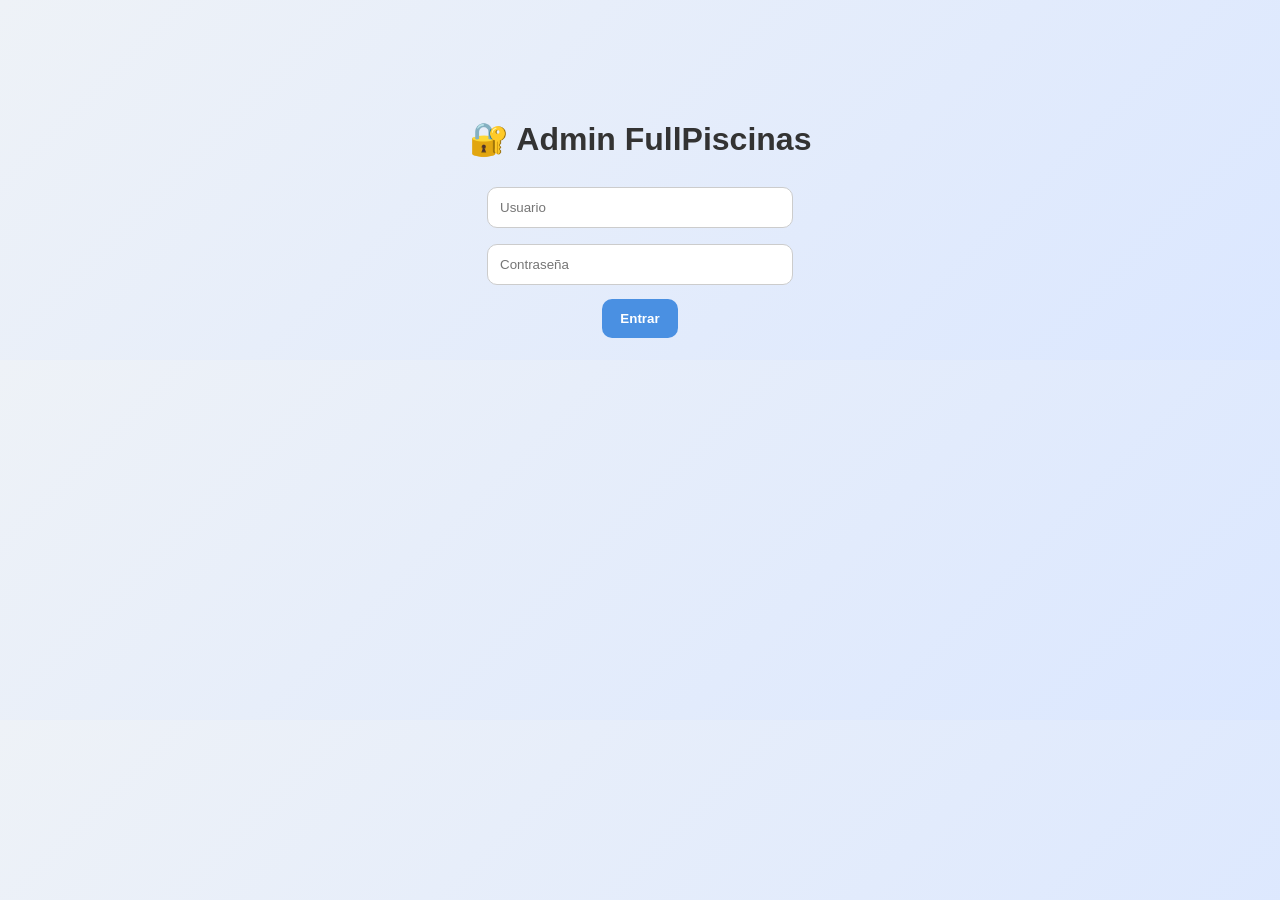
<file: admin.html>
<!DOCTYPE html>
<html lang="es">
<head>
<meta charset="UTF-8">
<title>Admin FullPiscinas</title>

<style>
/* =========================
   🌈 BASE GENERAL
========================= */
body {
  margin: 0;
  font-family: 'Segoe UI', Arial, sans-serif;
  background: linear-gradient(135deg, #eef2f7, #dbe7ff);
  text-align: center;
  color: #333;
}

/* =========================
   🔐 LOGIN
========================= */
#loginBox {
  margin-top: 120px;
  animation: fadeIn 0.6s ease;
}

input, select {
  width: 280px;
  padding: 12px;
  margin: 8px;
  border-radius: 10px;
  border: 1px solid #ccc;
  outline: none;
  transition: 0.3s;
}

input:focus {
  border-color: #4a90e2;
  box-shadow: 0 0 8px rgba(74,144,226,0.4);
}

/* =========================
   🔘 BOTONES
========================= */
button {
  padding: 12px 18px;
  margin: 6px;
  border: none;
  border-radius: 10px;
  cursor: pointer;
  background: #4a90e2;
  color: white;
  font-weight: bold;
  transition: 0.3s;
}

button:hover {
  transform: translateY(-2px);
  background: #2f6fd1;
}

.back {
  background: #444;
}

.back:hover {
  background: #222;
}

/* =========================
   📦 MENÚ CATEGORÍAS
========================= */
#menu {
  display: none;
  margin-top: 80px;
}

.card {
  display: inline-block;
  width: 180px;
  padding: 35px;
  margin: 15px;
  background: white;
  border-radius: 15px;
  cursor: pointer;
  box-shadow: 0 6px 15px rgba(0,0,0,0.1);
  transition: 0.3s;
  font-weight: bold;
}

.card:hover {
  transform: scale(1.05);
  background: #4a90e2;
  color: white;
}

/* =========================
   🧠 PANEL
========================= */
#panel {
  display: none;
  animation: fadeIn 0.4s ease;
}

/* =========================
   🧾 PRODUCTOS
========================= */
.producto-admin {
  width: 320px;
  margin: 15px auto;
  background: white;
  border-radius: 15px;
  overflow: hidden;
  box-shadow: 0 6px 18px rgba(0,0,0,0.12);
  animation: slideUp 0.3s ease;
}

.producto-admin img {
  width: 100%;
  height: 170px;
  object-fit: cover;
}

.producto-admin h4 {
  margin: 10px 0 5px;
}

.producto-admin p {
  margin: 0;
  color: #666;
}

/* =========================
   ✨ ANIMACIONES
========================= */
@keyframes fadeIn {
  from {opacity: 0; transform: translateY(10px);}
  to {opacity: 1; transform: translateY(0);}
}

@keyframes slideUp {
  from {opacity: 0; transform: translateY(20px);}
  to {opacity: 1; transform: translateY(0);}
}

/* =========================
   📱 RESPONSIVE
========================= */
@media (max-width: 600px) {
  .card {
    width: 80%;
  }

  input {
    width: 80%;
  }
}
</style>

</head>

<body>

<!-- 🔐 LOGIN -->
<div id="loginBox">

  <h1>🔐 Admin FullPiscinas</h1>

  <input type="text" id="user" placeholder="Usuario"><br>
  <input type="password" id="pass" placeholder="Contraseña"><br>

  <button onclick="login()">Entrar</button>

  <p id="msg" style="color:red;"></p>

</div>

<!-- 📦 MENÚ -->
<div id="menu">

  <h2>Selecciona categoría</h2>

  <div class="card" onclick="abrir('piscinas')">🏊 Piscinas</div>
  <div class="card" onclick="abrir('hogar')">🏠 Hogar</div>
  <div class="card" onclick="abrir('productos')">📦 Productos</div>

</div>

<!-- 🧠 PANEL -->
<div id="panel">

<button class="back" onclick="volver()">⬅ Volver</button>

<h2 id="titulo"></h2>

<input type="text" id="nombre" placeholder="Nombre"><br>
<input type="text" id="precio" placeholder="Precio"><br>

<input type="file" id="img"><br>

<button onclick="guardar()">Guardar</button>

<hr>

<div id="lista"></div>

</div>

<script>

let categoriaActual = "";
let editIndex = -1;

/* 🔐 LOGIN */
function login(){

  let u = document.getElementById("user").value;
  let p = document.getElementById("pass").value;

  if(u === "fulladminpiscina" && p === "19872020"){
    document.getElementById("loginBox").style.display = "none";
    document.getElementById("menu").style.display = "block";
  } else {
    document.getElementById("msg").innerText = "Usuario o contraseña incorrectos";
  }
}

/* 📂 ABRIR CATEGORÍA */
function abrir(cat){
  categoriaActual = cat;

  document.getElementById("menu").style.display = "none";
  document.getElementById("panel").style.display = "block";

  document.getElementById("titulo").innerText = "Categoría: " + cat;

  mostrar();
}

/* 🔙 VOLVER */
function volver(){
  document.getElementById("panel").style.display = "none";
  document.getElementById("menu").style.display = "block";
}

/* 💾 GUARDAR */
function guardar(){

  let nombre = document.getElementById("nombre").value;
  let precio = document.getElementById("precio").value;
  let file = document.getElementById("img").files[0];

  let productos = JSON.parse(localStorage.getItem("productos") || "[]");

  function save(imgData){

    let data = {
      nombre,
      precio,
      cat: categoriaActual,
      img: imgData
    };

    if(editIndex === -1){
      productos.push(data);
    } else {
      productos[editIndex] = data;
      editIndex = -1;
    }

    localStorage.setItem("productos", JSON.stringify(productos));

    limpiar();
    mostrar();
  }

  if(file){
    let reader = new FileReader();
    reader.onload = () => save(reader.result);
    reader.readAsDataURL(file);
  } else {
    if(editIndex !== -1){
      save(productos[editIndex].img);
    }
  }
}

/* 📦 MOSTRAR */
function mostrar(){

  let productos = JSON.parse(localStorage.getItem("productos") || "[]");
  let lista = document.getElementById("lista");

  lista.innerHTML = "";

  productos.forEach((p, index) => {

    if(p.cat === categoriaActual){

      lista.innerHTML += `
        <div class="producto-admin">
          <img src="${p.img}">
          <h4>${p.nombre}</h4>
          <p>${p.precio}</p>

          <button onclick="editar(${index})">✏ Editar</button>
          <button onclick="eliminar(${index})">🗑 Eliminar</button>
        </div>
      `;
    }
  });
}

/* 🗑 ELIMINAR */
function eliminar(i){
  let productos = JSON.parse(localStorage.getItem("productos") || "[]");
  productos.splice(i, 1);
  localStorage.setItem("productos", JSON.stringify(productos));
  mostrar();
}

/* ✏ EDITAR */
function editar(i){
  let productos = JSON.parse(localStorage.getItem("productos") || "[]");
  let p = productos[i];

  document.getElementById("nombre").value = p.nombre;
  document.getElementById("precio").value = p.precio;

  editIndex = i;
}

/* 🧹 LIMPIAR */
function limpiar(){
  document.getElementById("nombre").value = "";
  document.getElementById("precio").value = "";
  document.getElementById("img").value = "";
}

</script>

</body>
</html>
</file>
